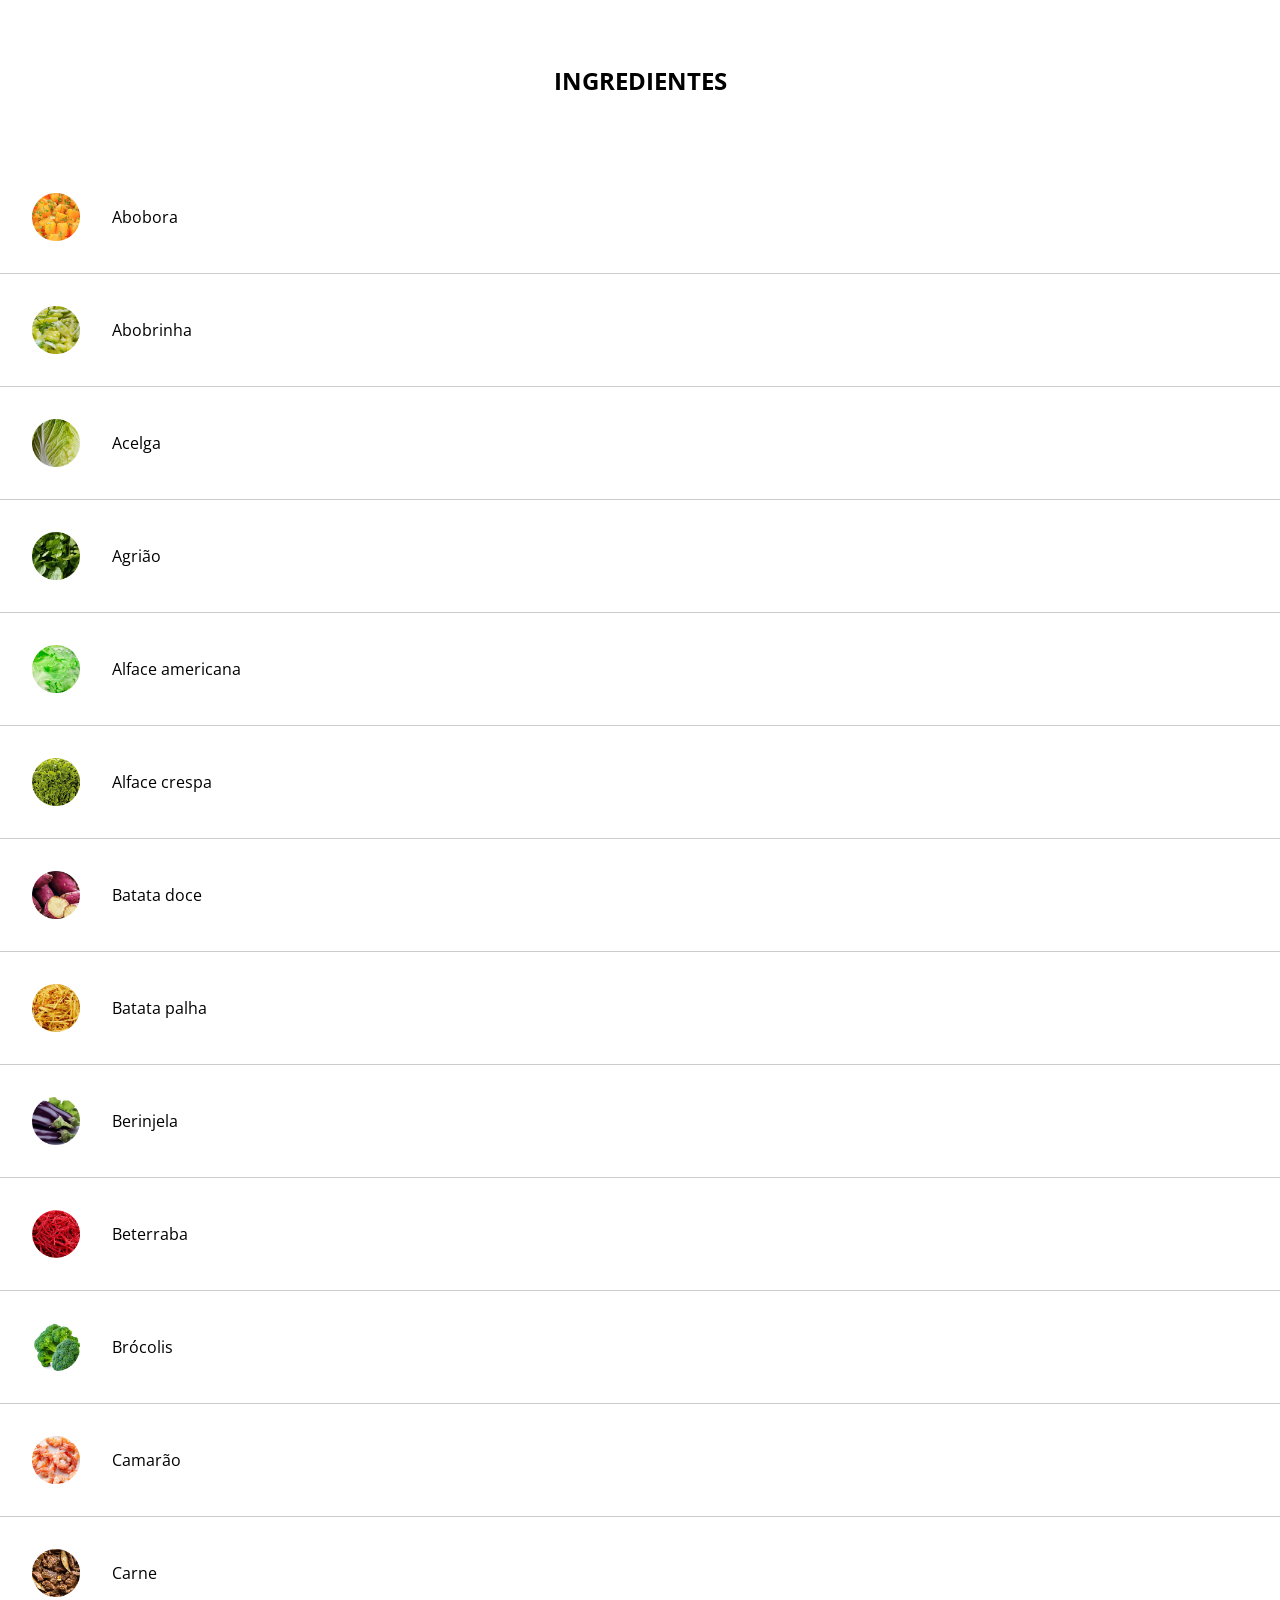
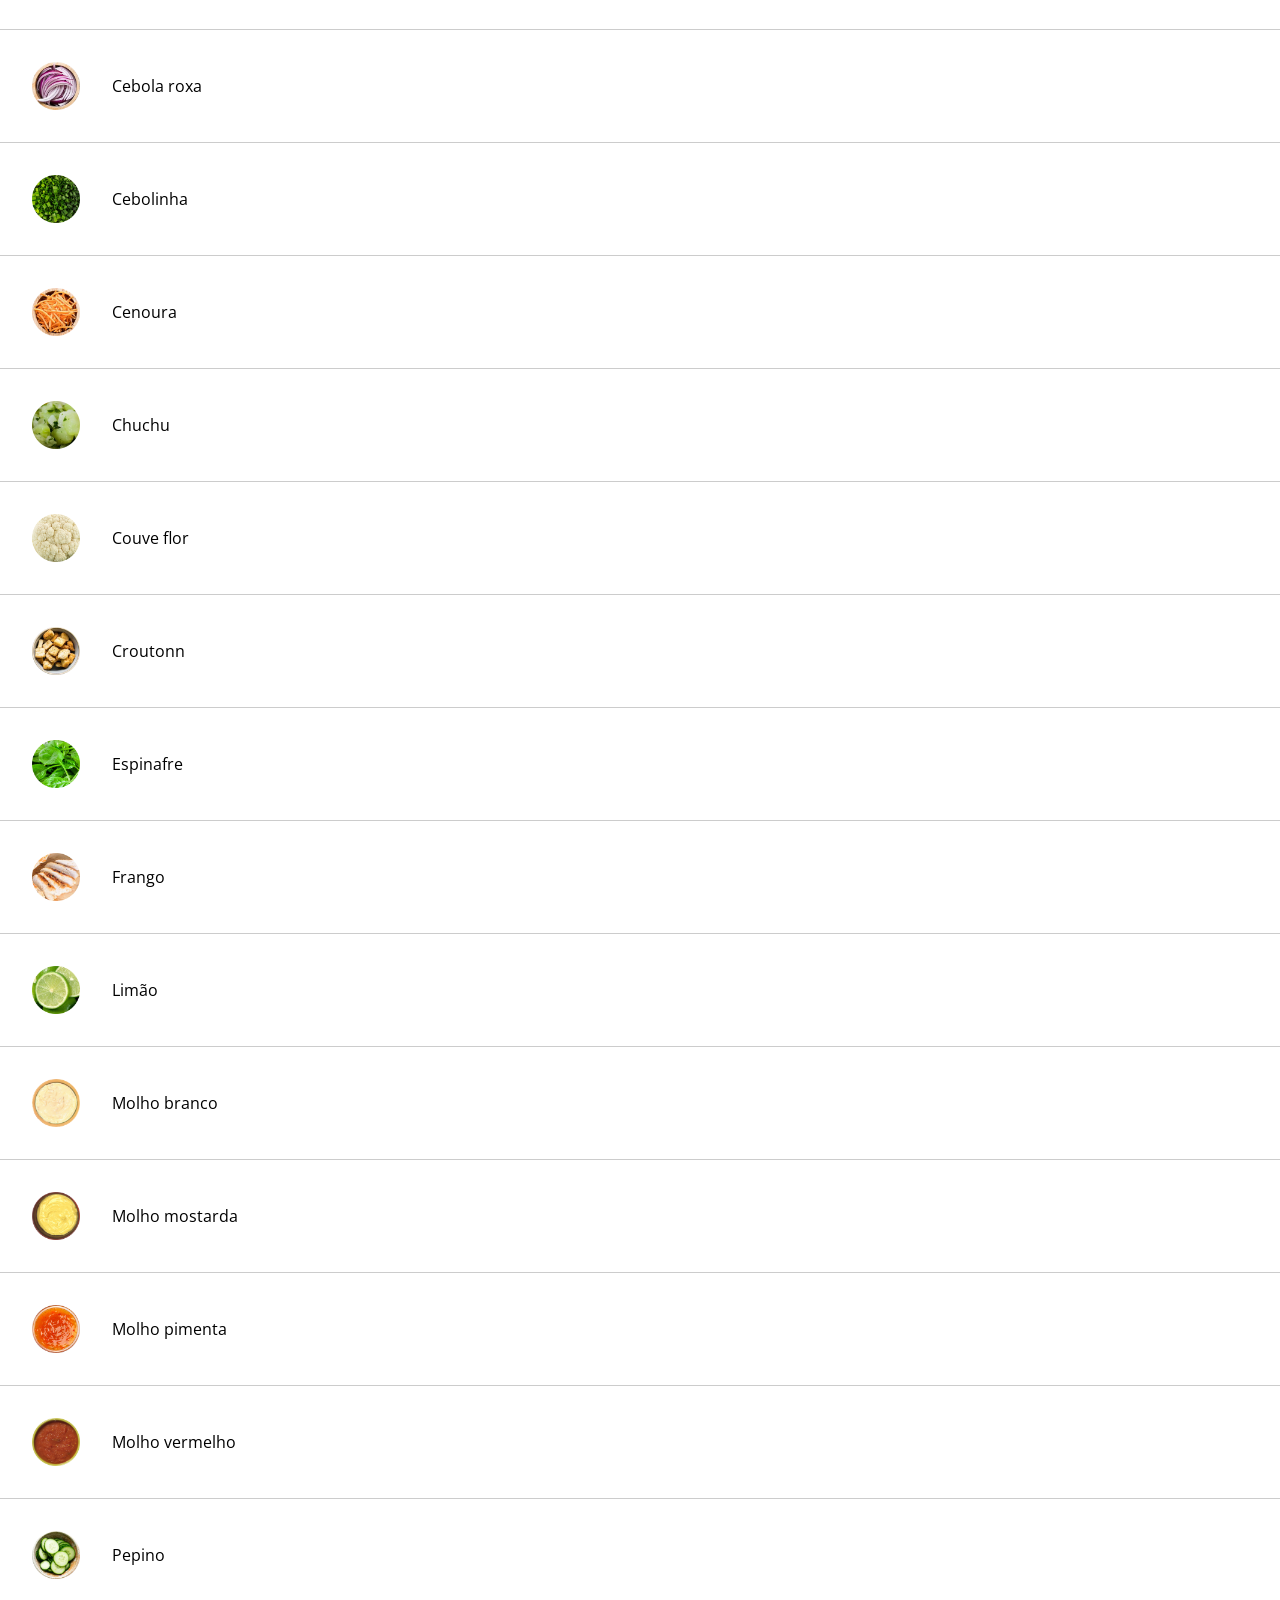
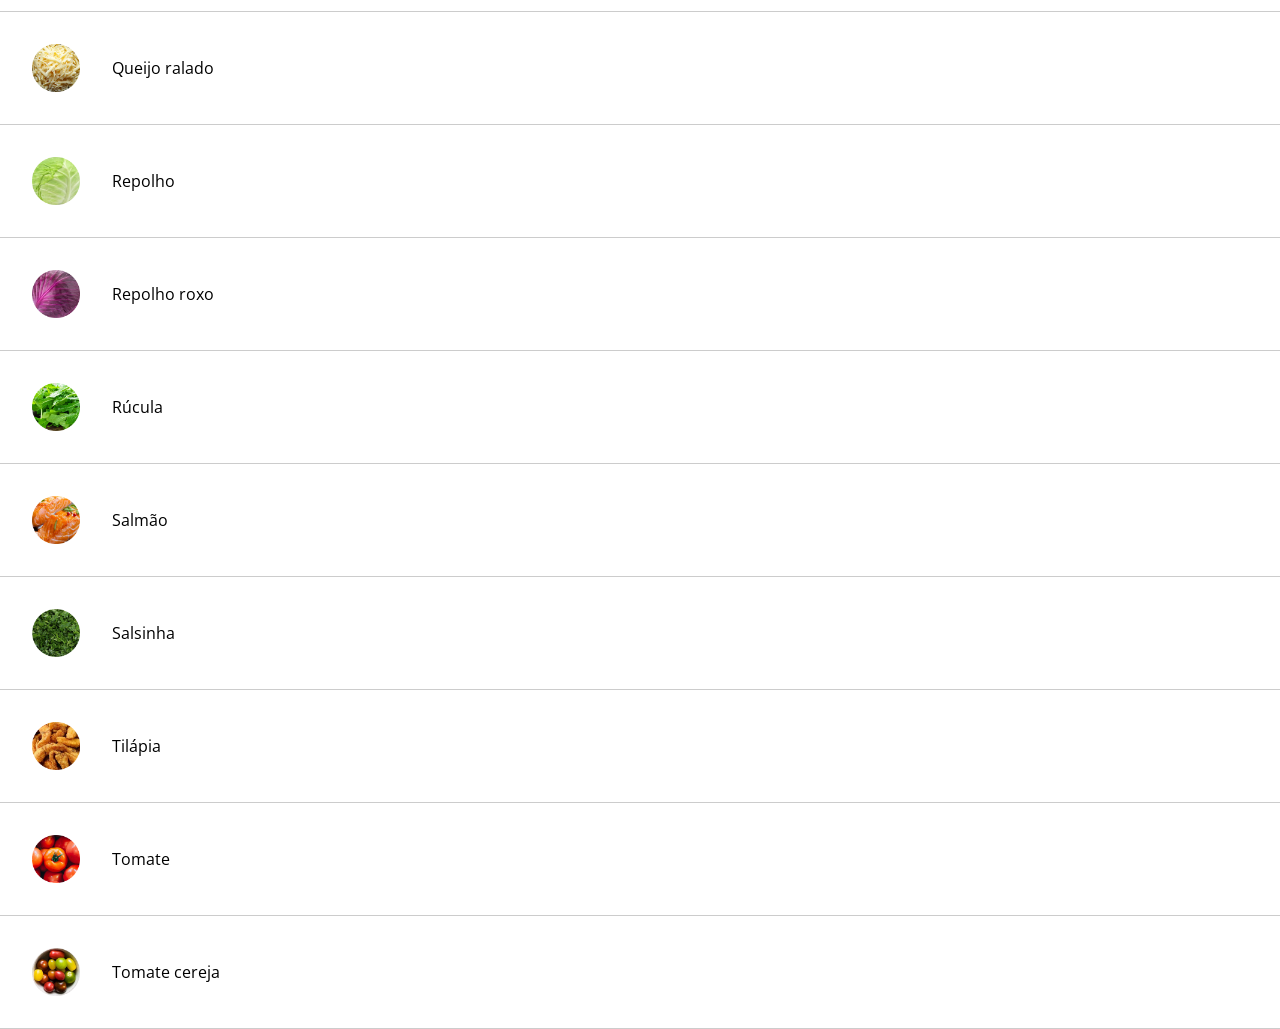
<file: index.html>
<!DOCTYPE html>
<html lang="pt-br">
<head>
    <meta charset="UTF-8">
    <meta name="viewport" content="width=device-width, initial-scale=1.0">
    <title>Dalas Delivery</title>
    <link rel="preconnect" href="https://fonts.gstatic.com" crossorigin>
    <link href="https://fonts.googleapis.com/css2?family=Open+Sans:wght@300;400;700&family=Tinos&display=swap" rel="stylesheet">
    <link rel="stylesheet" href="css/estilo.css">
</head>
<body>
   <section>
        <h1>Ingredientes</h1>
        <div id="container-ingredientes">
            
        </div>
   </section>
   
   
    <script type='module' src="./app.js"></script>
</body>
</html>
</file>
<file: css/estilo.css>
@charset "UTF-8";

*{
    margin: 0;
    padding: 0;
}
html, body{
    font-family: 'Open Sans', sans-serif;
}

h1{
    margin: 4rem 0;
    text-transform: uppercase;
    text-align: center;
}

.ingrediente{
    display: flex;
    border-bottom: solid 1px rgba(0,0,0,0.2);
    padding: 2rem;
    align-items: center;
}

.ingrediente img{
    height: 3rem;
}

.ingrediente p{
    margin-left: 32px;
}
</file>
